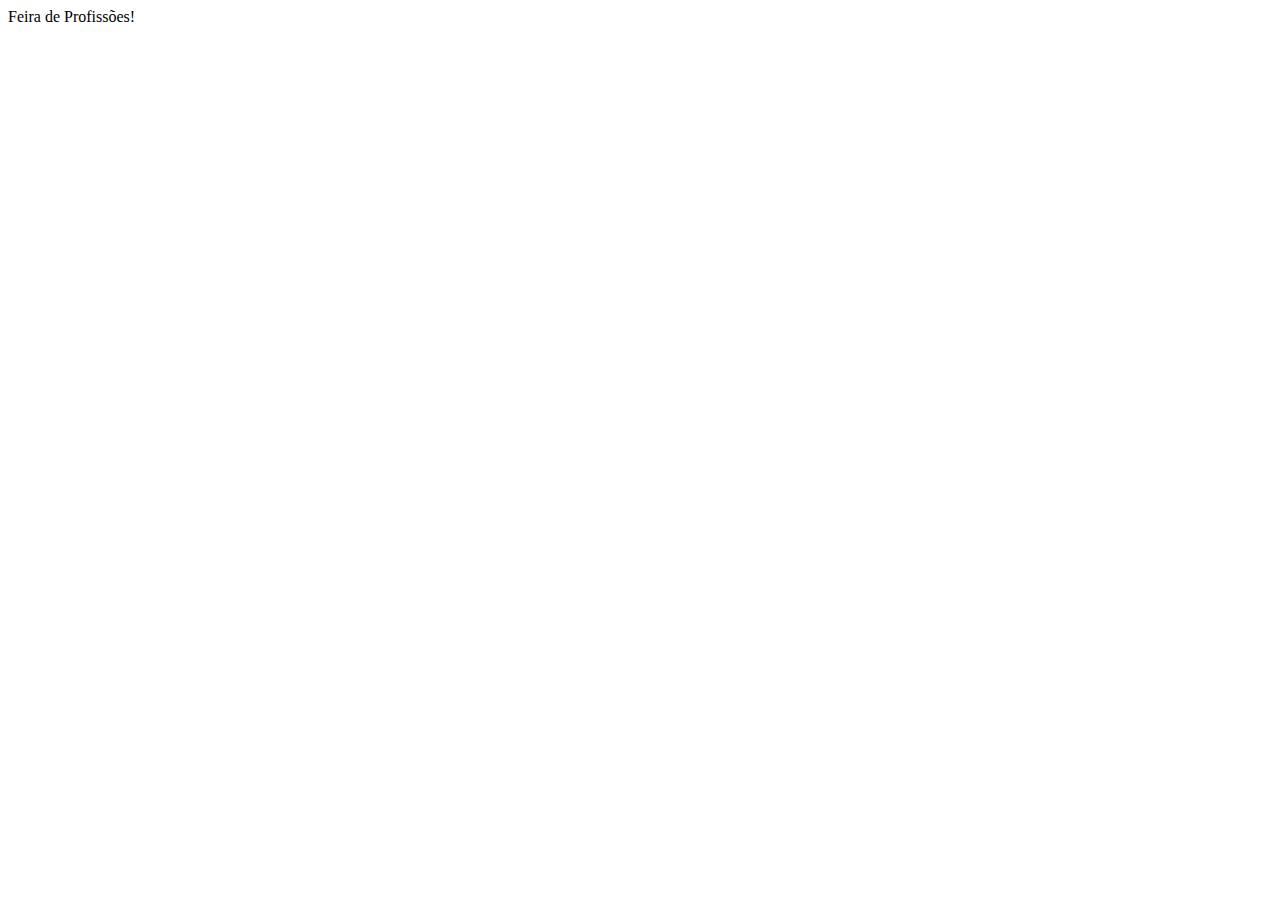
<file: index.html>
<!DOCTYPE html>
<html lang="pt-br">
<head>
    <meta charset="UTF-8">
    <meta http-equiv="X-UA-Compatible" content="IE=edge">
    <meta name="viewport" content="width=device-width, initial-scale=1.0">
    <title>CEDUP - Mafra</title>
</head>
<body>
    Feira de Profissões!
</body>
</html>
</file>
